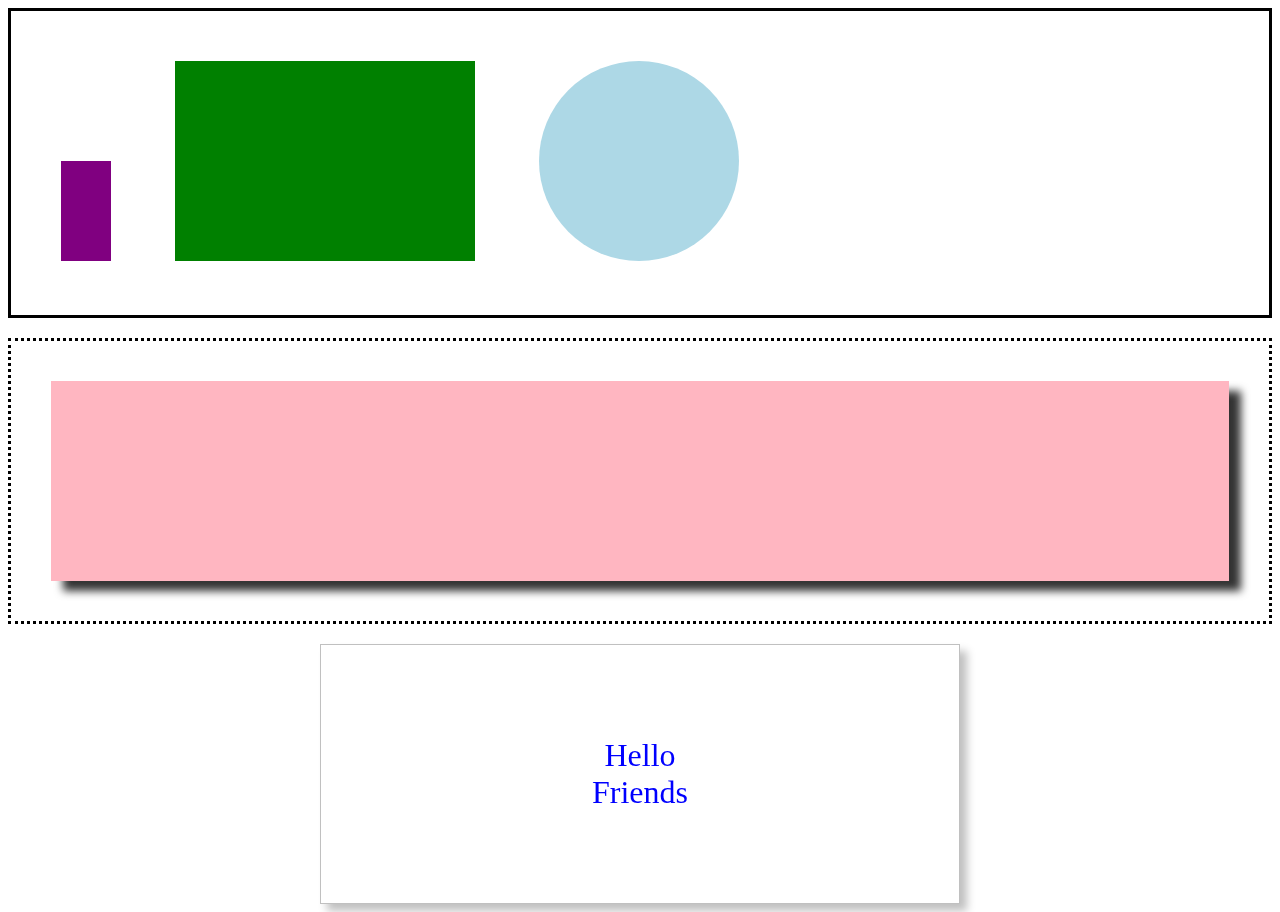
<file: second/index.html>
<!DOCTYPE html>
<html lang="en">
<head>
    <meta charset="UTF-8">
    <meta name="viewport" content="width=device-width, initial-scale=1.0">
    <title>Second</title>
    <link rel="stylesheet" type="text/css" href="index.css">
</head>
<body>

    <div class="div1">
        <div class="purple"></div>
        <div class="green"></div>
        <div class="blue"></div>
    </div>

    <div class="div2">
        <div class="pink"></div>
    </div>

    <div class="friends">
       <p>Hello<br/>Friends</p>
    </div>
    

</body>
</html>
</file>
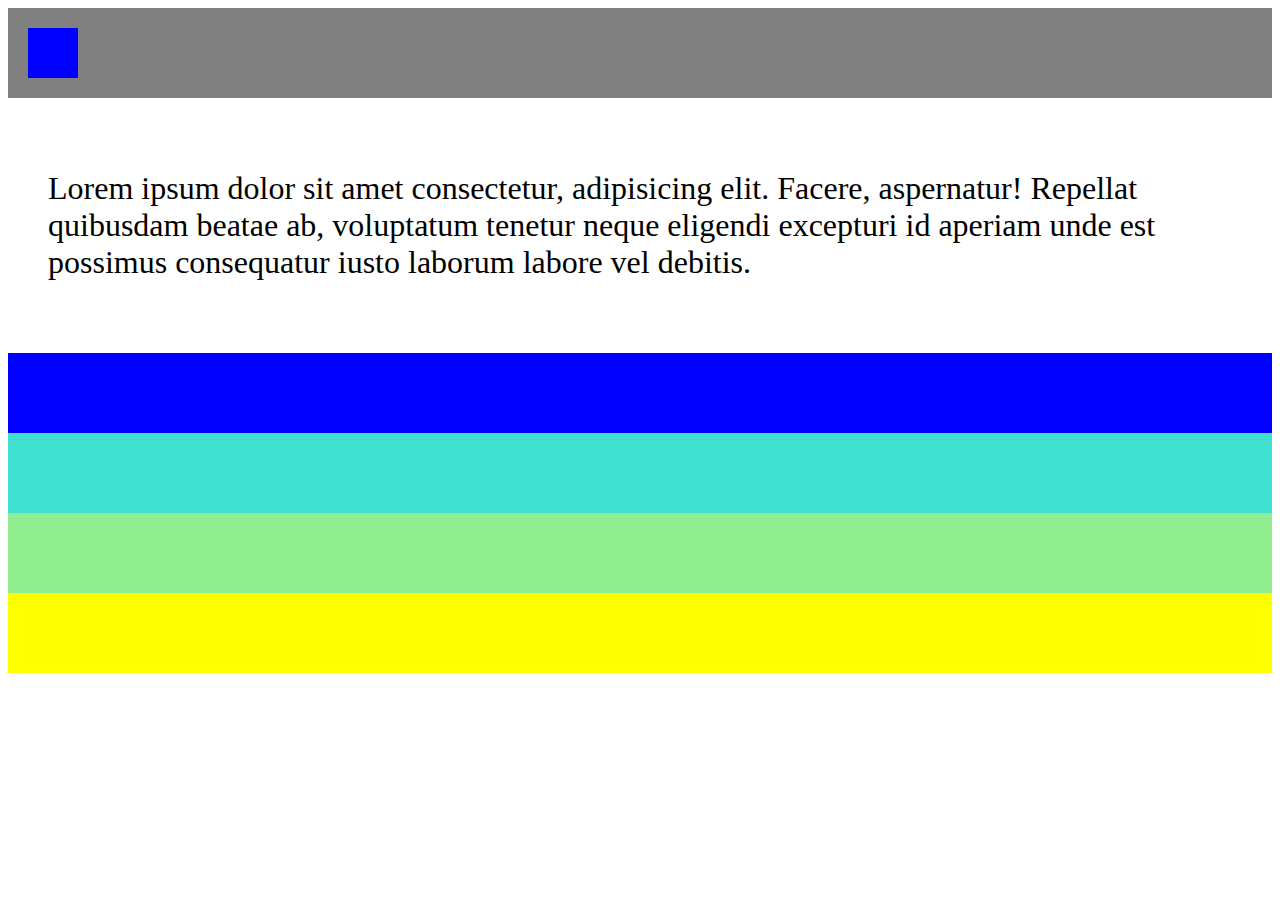
<file: third/index.html>
<!DOCTYPE html>
<html lang="en">
<head>
    <meta charset="UTF-8">
    <meta name="viewport" content="width=device-width, initial-scale=1.0">
    <title>Third</title>
    <link rel="stylesheet" type="text/css" href="index.css">
</head>
<body>
    <div class="padding-20 grey">
        <div class="square blue"></div>
    </div>
    <div class="padding-40 white">
        <p>Lorem ipsum dolor sit amet consectetur, adipisicing elit. Facere, aspernatur! Repellat quibusdam beatae ab, voluptatum tenetur neque eligendi excepturi id aperiam unde est possimus consequatur iusto laborum labore vel debitis.</p>
    </div>
    <div class="padding-40 blue"></div>
    <div class="padding-40 turquoise"></div>
    <div class="padding-40 green"></div>
    <div class="padding-40 yellow"></div>
</body>
</html>
</file>
<file: second/index.css>
.div1, .div2, .friends{
    margin-bottom: 20px;
    box-sizing: border-box;
}

.div1{
    border: 3px solid black;
    padding: 20px;
}

.purple, .green, .blue{
    margin: 30px;
    display: inline-block;
}

.purple{
    background-color: purple;
    width: 50px;
    height: 100px;
    margin-top: 40px;
}

.green{
    background-color: green;
    width: 300px;
    height: 200px;
}

.blue{
    background-color: lightblue;
    border-radius: 50%;
    width: 200px;
    height: 200px;
}

.pink{
    width: 100%;
    height: 200px;
    background-color: lightpink;
    filter: drop-shadow(12px 10px 4px #333);
}


.div2{
    border: 3px dotted black;
    padding: 40px;
}

.friends{
    padding: 60px;
    border: 1px solid silver;
    color: blue;
    width: 50vw;
    margin: 0 auto;
    font-size: 32px;
    text-align: center;
    background-color: white;
    filter: drop-shadow(7px 7px 4px silver);
}
</file>
<file: third/index.css>
.padding-40{
    padding: 40px;
}

.square{
    width: 50px;
    height: 50px;
}

.white{
    background-color: white;
}

p{
    font-size: 32px;
}

.blue{
    background-color: blue;
}

.green{
    background-color: lightgreen;
}

.yellow{
    background-color: yellow;
}

.grey{
    background-color: grey;
}

.turquoise{
    background-color: turquoise;
}

.padding-20{
    padding: 20px;
}
</file>
